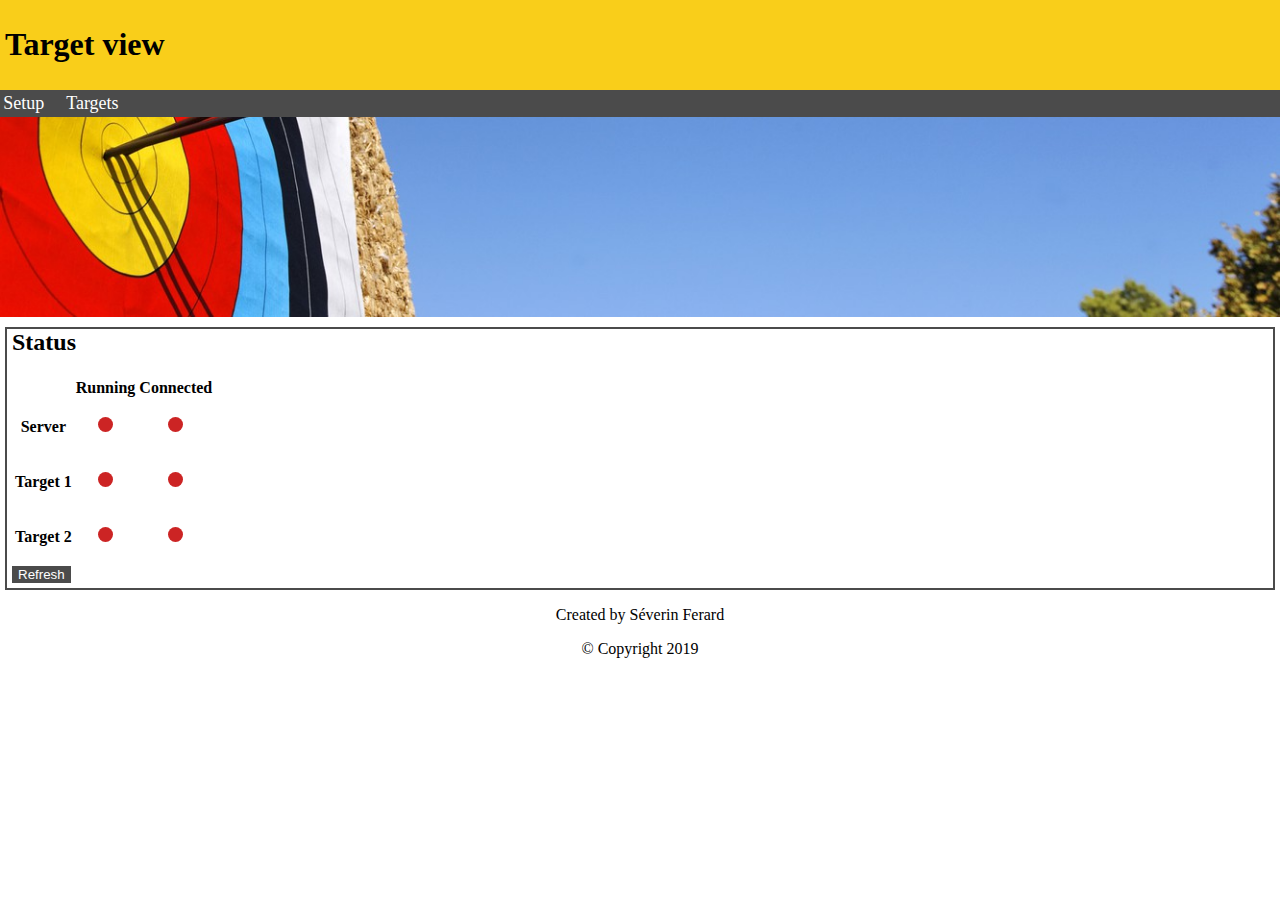
<file: index.html>
<!DOCTYPE html>
<html lang="en" dir="ltr">
    <head>
      <meta charset="utf-8">
      <meta name="viewport" content="width=device-width, initial-scale=1" />
      <link rel="stylesheet" href="styles.css">
      <script type="text/javascript" src="main.js"></script>
    </head>

  <body onload="getStatus()">
      <header class=main-header>
          <h1>Target view</h1>
      </header>

      <nav class=navbar>
          <ul>
              <li> <a href="getStatus()">Setup</a> </li>
              <li> <a href="hub.html">Targets</a> </li>
          </ul>
      </nav>

      <div id=showcase></div>
      <div id="status-div">
        <h2>Status</h2>
        <table>
          <thead>
            <tr>
              <th></th>
              <th>Running</th>
              <th>Connected</th>
            </tr>
          </thead>

          <tbody>
            <tr>
              <th>Server </th>
              <th><p class=not-active id=server-running> </p></th>
              <th><p class=not-active id=server-connected></p></th>
            </tr>

            <tr>
              <th>Target 1</th>
              <th><p class=not-active id=target-1-running></p></th>
              <th><p class=not-active id=target-1-connected></p></th>
            </tr>

            <tr>
              <th>Target 2</th>
              <th><p class=not-active id=target-2-running></p></th>
              <th><p class=not-active id=target-2-connected></p></th>
            </tr>

          </tbody>
        </table>


      <button class=button onclick="window.location.reload();">Refresh</button>
    </div>

    <footer>
      <p>Created by Séverin Ferard</p>
      <p><footer>&copy; Copyright 2019 </footer>
      </p>
    </footer>
  </body>
</html>
</file>
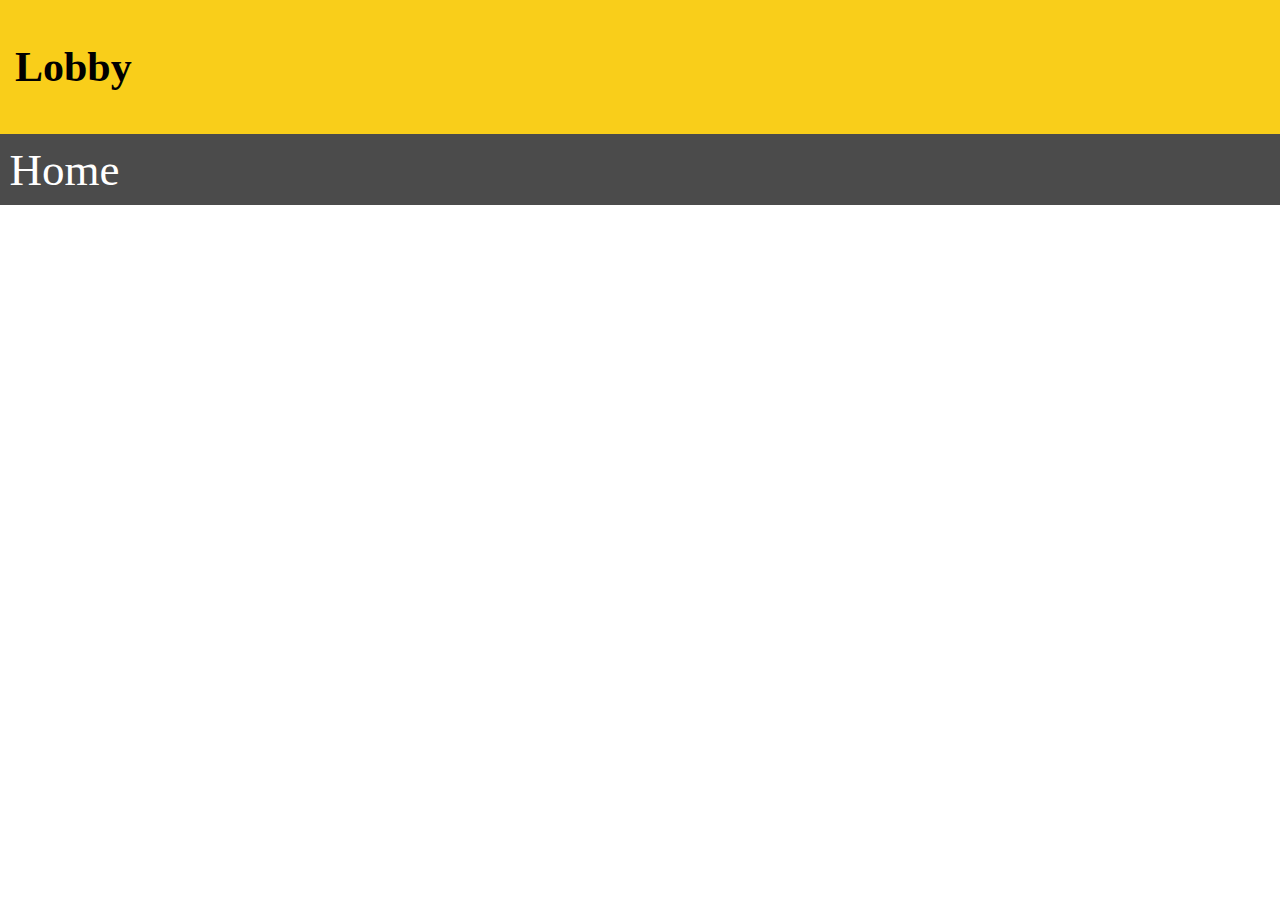
<file: hub.html>
<!DOCTYPE html>
<html lang="en" dir="ltr">
  <head>
    <meta charset="utf-8">
    <link rel="stylesheet" href="hub.css">

    <script type="text/javascript" src="hub.js"></script>
    <title>Hub</title>
  </head>
  <body onload="show_available_target()">
    <header class=main-header>
        <h1>Lobby</h1>
    </header>
    <nav class=navbar>
        <ul>
          <li> <a href="index.html">Home</a> </li>
        </ul>
    </nav>
      <ul id="target-list">

      </ul>

    <div id="testdiv">

    </div>
  </body>
</html>
</file>
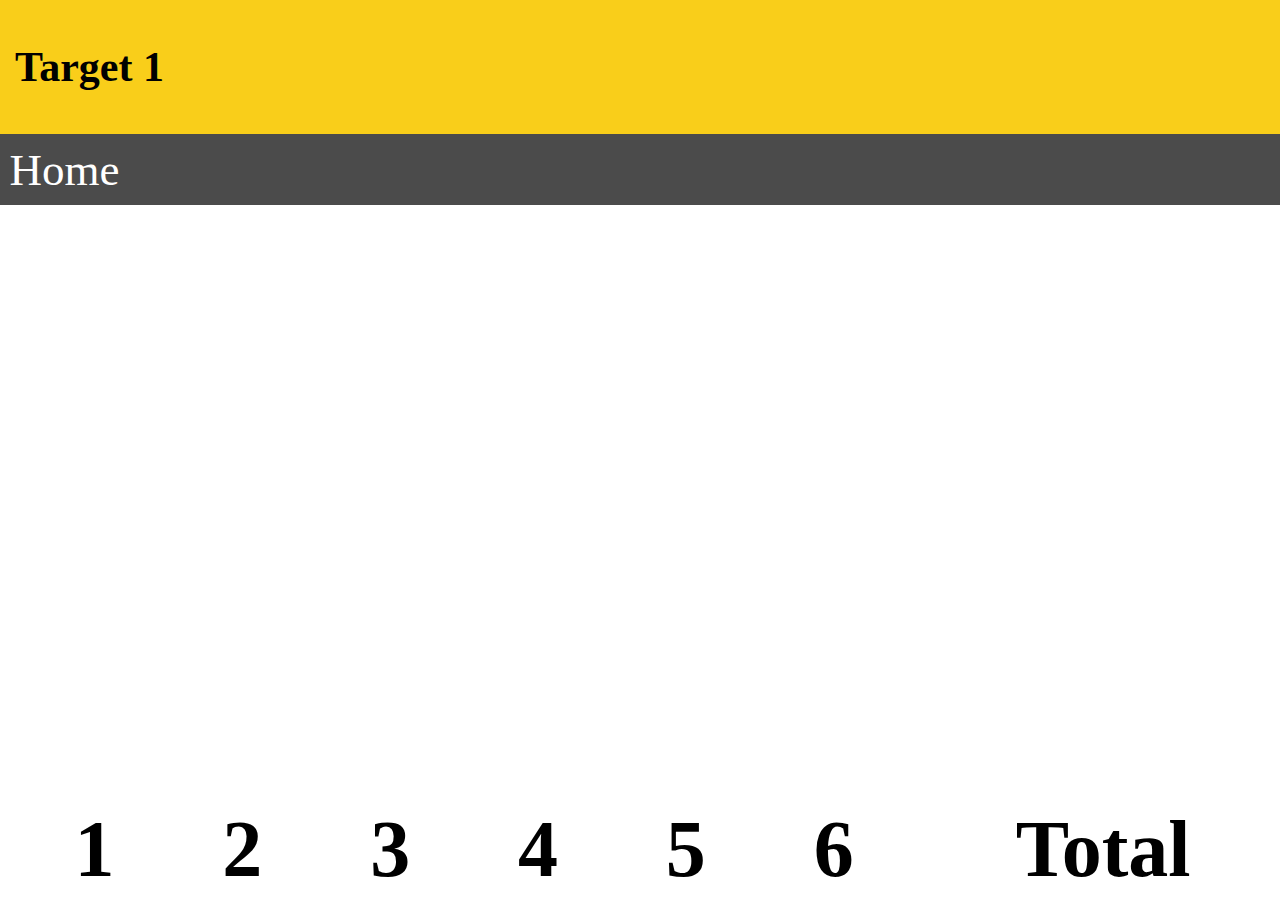
<file: target1.html>
<!DOCTYPE html>
<html lang="en" dir="ltr">
  <head>
    <meta charset="utf-8">
    <title>Target view</title>
    <script type="text/javascript" src="target_view.js"></script>
    <link rel="stylesheet" href="target-style.css">
  </head>
  <body onload="draw(1)">
    <header class=main-header>
        <h1>Target 1</h1>
    </header>
    <nav class=navbar>
        <ul>
            <li class="navbar-item"> <a href="index.html">Home</a> </li>
        </ul>
    </nav>
    <div class="score_board">
      <table>
        <thead>
          <tr class="score-row">
            <th class="score-head">1</th>
            <th class="score-head">2</th>
            <th class="score-head">3</th>
            <th class="score-head">4</th>
            <th class="score-head">5</th>
            <th class="score-head">6</th>
            <th class="score-head">Total</th>
          </tr>
          <tr class="score-row">
            <td class="score-point" id=score-1></td>
            <td class="score-point" id=score-2></td>
            <td class="score-point" id=score-3></td>
            <td class="score-point" id=score-4></td>
            <td class="score-point" id=score-5></td>
            <td class="score-point" id=score-6></td>
            <td class="score-point" id=score-total></td>
          </tr>
        </thead>
      </table>
    </div>
    <canvas id="myCanvas">


  </body>
</html>
</file>
<file: styles.css>
body{
  background-color: #fff;
  font: 16px tahoma, Avenir;
  margin: 0px;
  padding: 0px;
}

.main-header{
background-color: #f9ce1a;
padding: 5px;
text-align: left;
}

#showcase{
  background-image: url("images/showcase.jpg");
  background-position: bottom, left;
  background-repeat: no-repeat;
  background-size: cover;
  padding: 100px;
}

.navbar{
background-color: #4b4b4b;
color: #black;
}

.navbar ul{
  margin: 0px;
  padding: 0.2em;
}

.navbar li{
  display: inline;
}

.navbar a{
  color: #fff;
  text-decoration: none;
  font-size: 18px;
  padding-right: 1em;
}

.active {
  height: 15px;
  width: 15px;
  background-color: #19c915;
  border-radius: 50%;
  display: inline-block;
}

.not-active {
  height: 15px;
  width: 15px;
  background-color: #cc2424;
  border-radius: 50%;
  display: inline-block;
}

.waiting {
  height: 15px;
  width: 15px;
  background-color: #ff7c11;
  border-radius: 50%;
  display: inline-block;
}

.button {
  background-color: #4b4b4b;
  color: #fff;
  border: none;
}

.button:active{
  background-color: #fff
}

#status-div {
  margin: 5px;
  margin-top: 10px;
  padding: 5px;
  padding-top: 0px;
  border: solid 2px #4b4b4b;
}

#status-div > h2 {
  margin-top: 0px;
}

footer{
  text-align: center;

}
</file>
<file: hub.css>
body {

  margin: 0;
  padding: 0;
  background-color: #fff;
  font: 16px tahoma, Avenir;
  margin: 0px;
  padding: 0px;
}

a {
  text-decoration: none;
}
a:visited {
 color: #000
}


.main-header {
  background-color: #f9ce1a;
  padding: 15px;
  text-align: left;
  font-size: 21px;
}

.navbar{
  background-color: #4b4b4b;
  color: #black;
}

.navbar ul{
  margin: 0px;
  padding: 0.6em;
}

.navbar li{
  display: inline;
}

.navbar a, button{
  color: #fff;
  text-decoration: none;
  font-size: 45px;
  padding-right: 1em;
}

#target-list {
  list-style-type: none;
  margin: 0.6em;
  padding : 0;
}

#target-list >  li {
  margin: 0.3em;

  padding: 10px;
}

#target-list >  li:nth-child(odd) {
    background-color: #777;

}

#target-list > li:nth-child(even) {
    background-color: #f9ce1a;
}
</file>
<file: target-style.css>
body {

  margin: 0;
  padding: 0;
  background-color: #fff;
  font: 16px tahoma, Avenir;
  margin: 0px;
  padding: 0px;
}

.main-header {
  background-color: #f9ce1a;
  padding: 15px;
  text-align: left;
  font-size: 21px;
}

.navbar{
  background-color: #4b4b4b;
  color: #black;
}

.navbar ul{
  margin: 0px;
  padding: 0.6em;
}

.navbar li{
  display: inline;
}

.navbar a, button{
  color: #fff;
  text-decoration: none;
  font-size: 45px;
  padding-right: 1em;
}


#myCanvas {
  padding-left: 0;
  padding-right: 0;
  margin-left: auto;
  margin-right: auto;

  /* display: block; */
  /* overflow: hidden; */
}

.score_board {
  width: 100%;
  position: fixed;
  bottom: 0;
}

.score-head {
  font-size: 5em;
  padding-left: 0.5em;
  padding-bottom: 0;
  margin: 0;
}

.score-point {
  font-size: 5em;
  padding-left: 0.5em;
  padding-bottom: 0px;
  margin: 0;
}

.score-row {
  padding: 0;
  margin: 0;
}

table {

width: 100%
}
</file>
